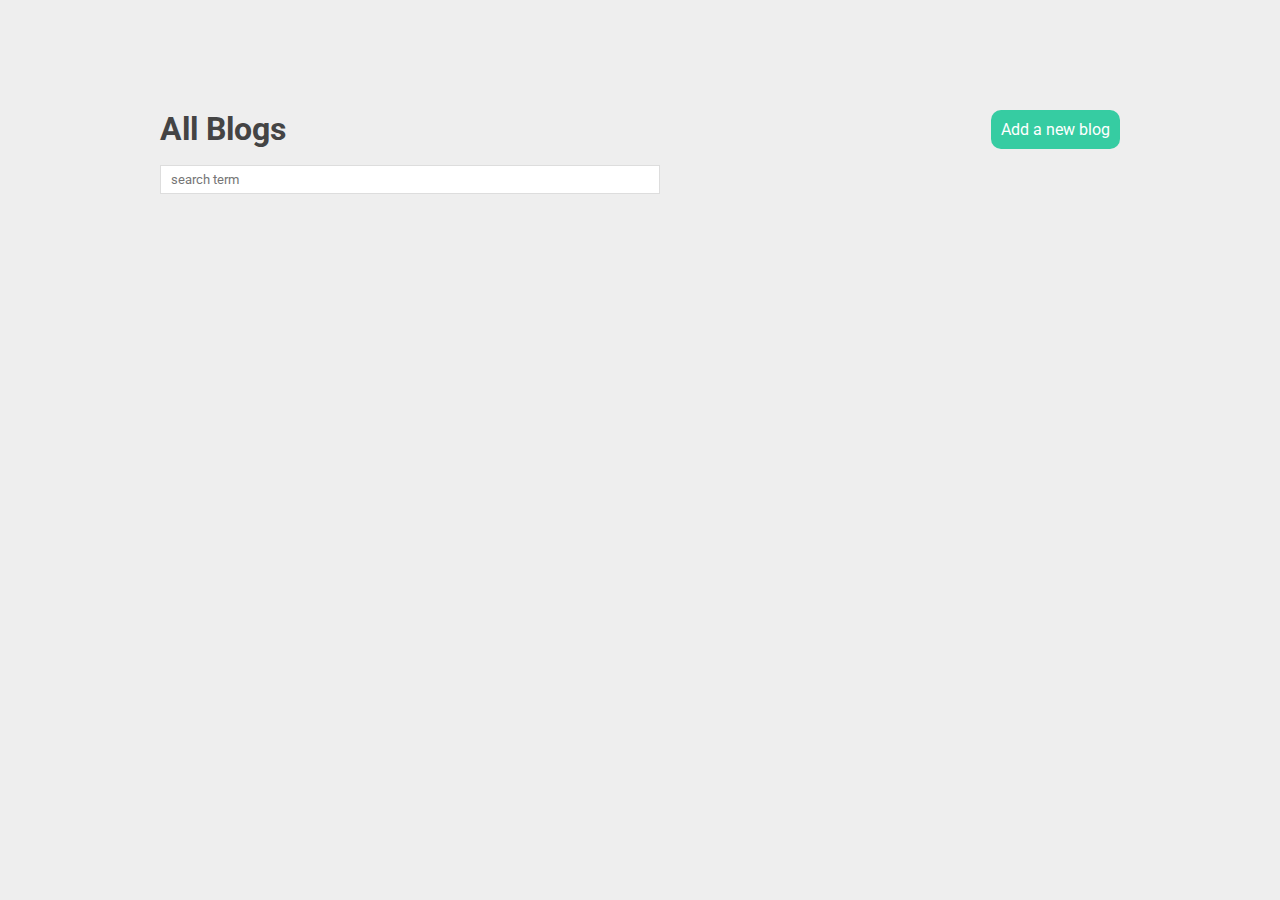
<file: index.html>
<html lang="en">
<head>
  <meta charset="UTF-8">
  <meta name="viewport" content="width=device-width, initial-scale=1.0">
  <link rel="stylesheet" href="styles.css">
  <title>JSON Server</title>
</head>
<body>
  
  

  <nav>
    <h1>All Blogs</h1>
    <a href="/create.html">Add a new blog</a>
  </nav>

  <form class="search">
    <input type="text" placeholder="search term" name="term">
  </form>

  <div class="blogs">
    <!-- inject blogs here from js -->
  </div>

  <script src="js/index.js"></script>
</body>
</html>
</file>
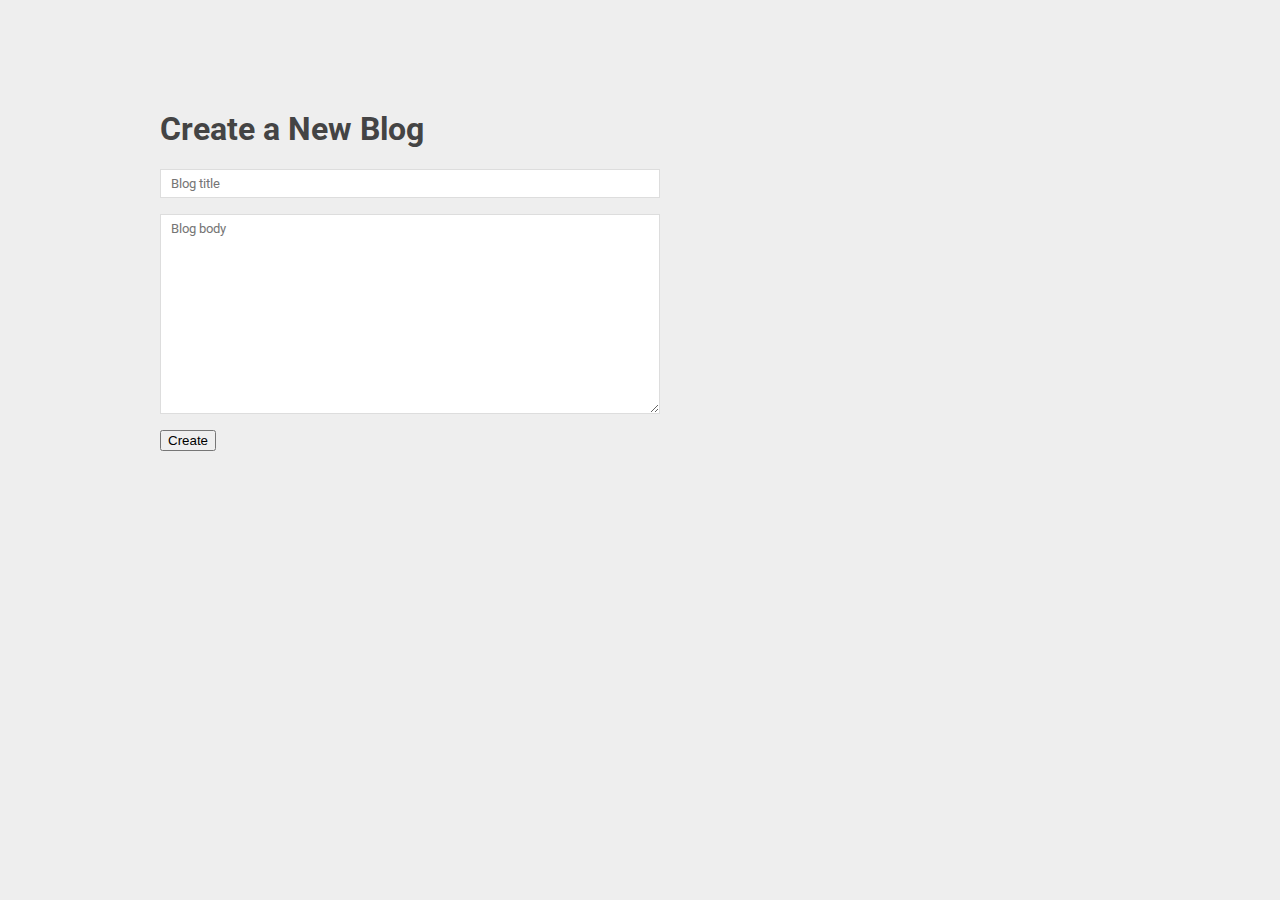
<file: create.html>
<html lang="en">
<head>
  <meta charset="UTF-8">
  <meta name="viewport" content="width=device-width, initial-scale=1.0">
  <link rel="stylesheet" href="styles.css">
  <title>JSON Server</title>
</head>
<body>
  
  <h1>Create a New Blog</h1>

  <form>
    <input type="text" name="title" required placeholder="Blog title">
    <textarea name="body" required placeholder="Blog body"></textarea>
    <button>Create</button>
  </form>

  <script src="js/create.js"></script>
</body>
</html>
</file>
<file: styles.css>
@import url('https://fonts.googleapis.com/css2?family=Roboto:wght@300;400;500;700&display=swap');

/* base styles */
body {
  background: #eee;
  font-family: 'Roboto';
  color: #444;
  max-width: 960px;
  margin: 100px auto;
  padding: 10px;
}
nav {
  display: flex;
  justify-content: space-between;
}
nav h1 {
  margin: 0;
}
nav a {
  color: white;
  text-decoration: none;
  background: #36cca2;
  padding: 10px;
  border-radius: 10px;
}
form {
  max-width: 500px;
}
input, textarea {
  display: block;
  margin: 16px 0;
  padding: 6px 10px;
  width: 100%;
  border: 1px solid #ddd;
  font-family: 'Roboto';
}
textarea {
  min-height:200px;
}

/* post list */
.post {
  padding: 16px;
  background: white;
  border-radius: 10px;
  margin: 20px 0;
}
.post h2 {
  margin: 0;
}
.post p {
  margin-top: 0;
}
.post a {
  color: #36cca2;
}
</file>
